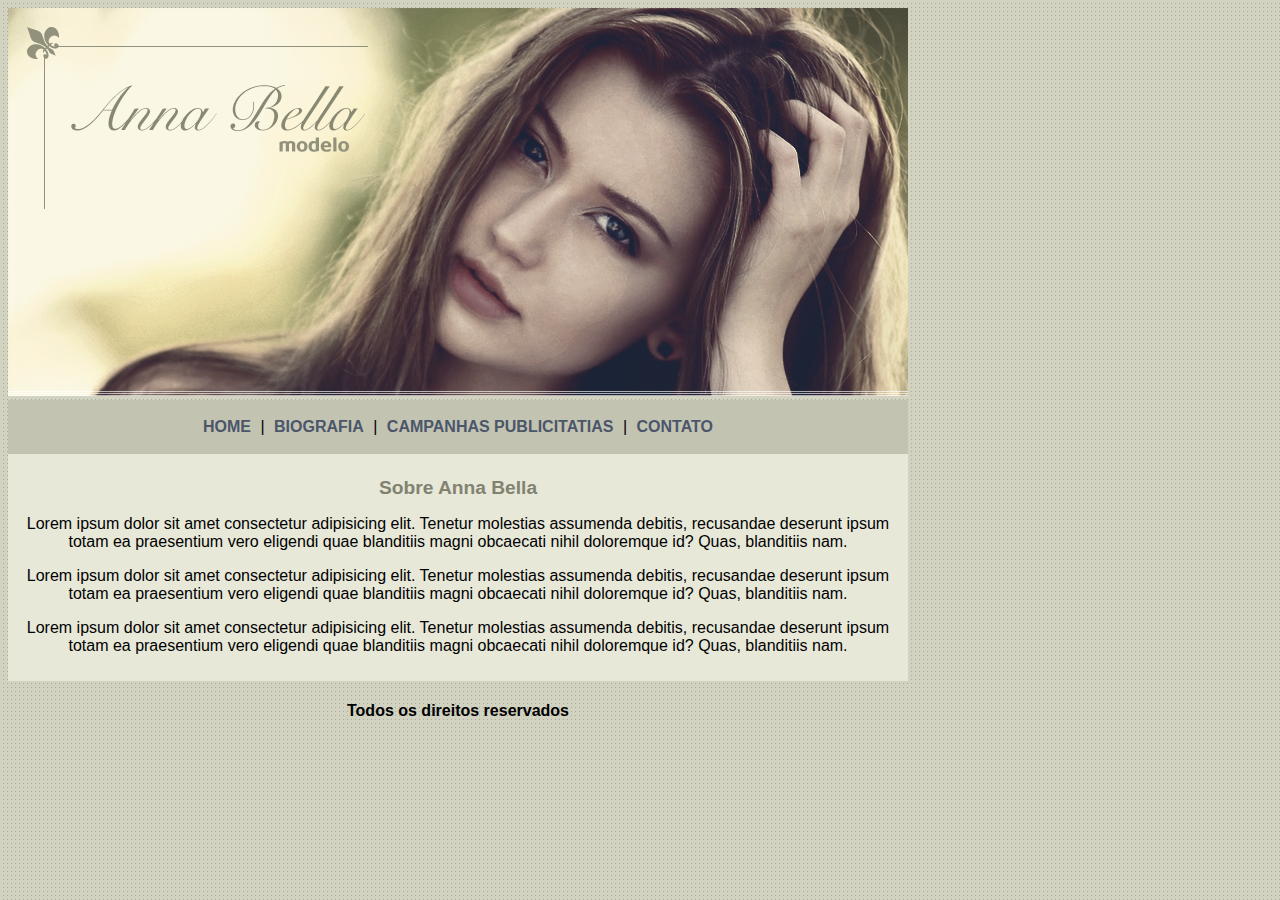
<file: index.html>
<!DOCTYPE html>
<html lang="pt-BR">
<head>
    <meta charset="UTF-8">
    <title>Anna Bella Projeto</title>
    <link rel="stylesheet" type="text/css" href="principal.css">

</head>
<body align="center">
    
    <div id="principal">
        <img src="imagens/capa.png">

        <div id="menu">
            
            <a href="index.html">HOME</a> |
            <a href="biografia.html">BIOGRAFIA</a> |
            <a href="campanhas.html">CAMPANHAS PUBLICITATIAS</a> | 
            <a href="contatos.html">CONTATO</a>

        </div>

        <div id="conteudo"><!--Inicio do conteudo-->
            <h1>Sobre Anna Bella</h1>

            <p>Lorem ipsum dolor sit amet consectetur adipisicing elit. Tenetur molestias assumenda debitis, recusandae deserunt ipsum totam ea praesentium vero eligendi quae blanditiis magni obcaecati nihil doloremque id? Quas, blanditiis nam.</p>

            <p>Lorem ipsum dolor sit amet consectetur adipisicing elit. Tenetur molestias assumenda debitis, recusandae deserunt ipsum totam ea praesentium vero eligendi quae blanditiis magni obcaecati nihil doloremque id? Quas, blanditiis nam.</p>

            <p>Lorem ipsum dolor sit amet consectetur adipisicing elit. Tenetur molestias assumenda debitis, recusandae deserunt ipsum totam ea praesentium vero eligendi quae blanditiis magni obcaecati nihil doloremque id? Quas, blanditiis nam.</p>
        </div> <!--Fim do conteudo-->

        <div id="rodape">
            <h4 class="centralizar">Todos os direitos reservados</h4>
        </div>

    </div>



</body>
</html>
</file>
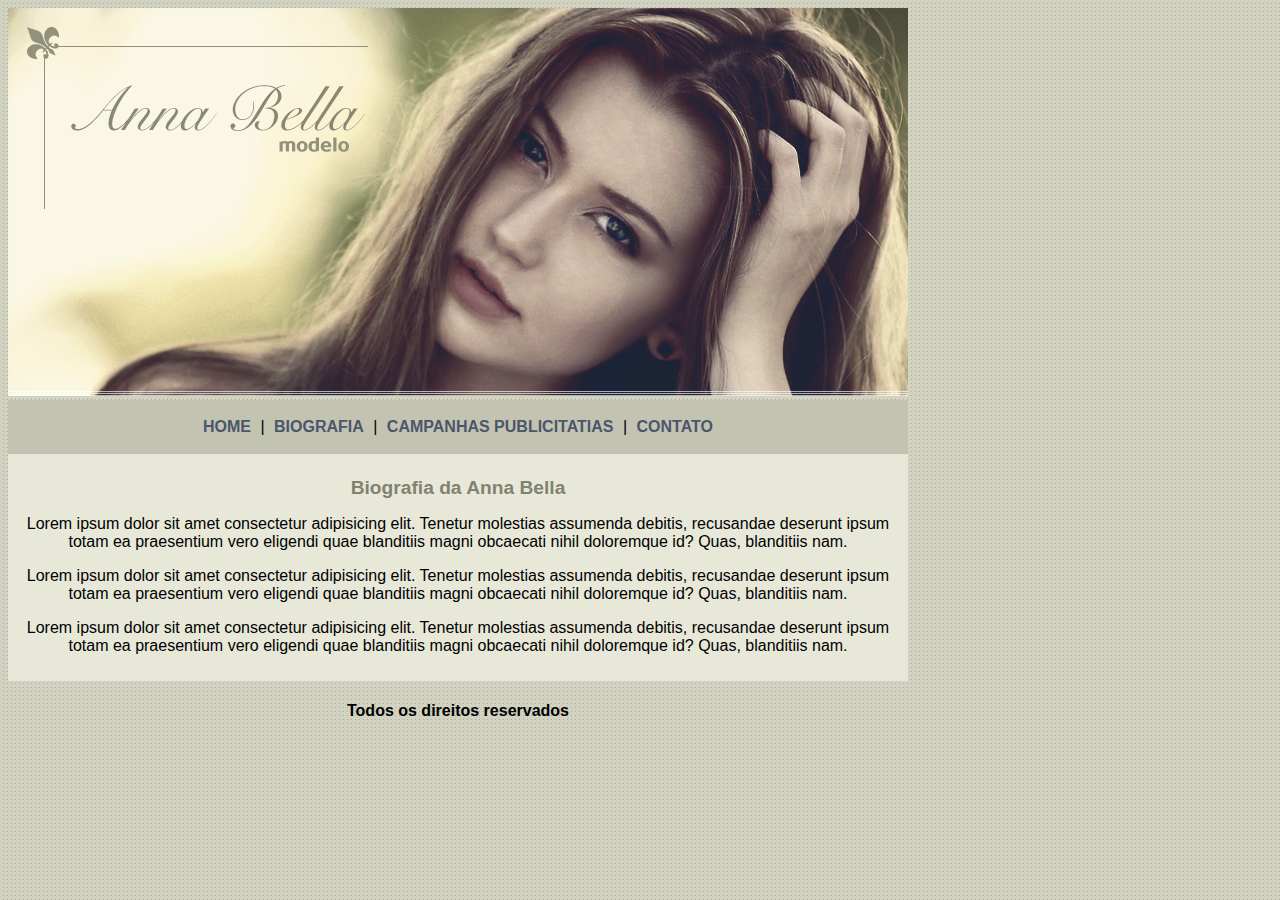
<file: biografia.html>
<!DOCTYPE html>
<html lang="pt-BR">
<head>
    <meta charset="UTF-8">
    <title>Anna Bella - Biografia</title>
    <link rel="stylesheet" type="text/css" href="principal.css">

</head>
<body align="center">
    
    <div id="principal">
        <img src="imagens/capa.png">

        <div id="menu">
            
            <a href="index.html">HOME</a> |
            <a href="biografia.html">BIOGRAFIA</a> |
            <a href="campanhas.html">CAMPANHAS PUBLICITATIAS</a> | 
            <a href="contatos.html">CONTATO</a>

        </div>

        <div id="conteudo"><!--Inicio do conteudo-->
            <h1>Biografia da Anna Bella</h1>

            <p>Lorem ipsum dolor sit amet consectetur adipisicing elit. Tenetur molestias assumenda debitis, recusandae deserunt ipsum totam ea praesentium vero eligendi quae blanditiis magni obcaecati nihil doloremque id? Quas, blanditiis nam.</p>

            <p>Lorem ipsum dolor sit amet consectetur adipisicing elit. Tenetur molestias assumenda debitis, recusandae deserunt ipsum totam ea praesentium vero eligendi quae blanditiis magni obcaecati nihil doloremque id? Quas, blanditiis nam.</p>

            <p>Lorem ipsum dolor sit amet consectetur adipisicing elit. Tenetur molestias assumenda debitis, recusandae deserunt ipsum totam ea praesentium vero eligendi quae blanditiis magni obcaecati nihil doloremque id? Quas, blanditiis nam.</p>
        </div> <!--Fim do conteudo-->

        <div id="rodape">
            <h4 class="centralizar">Todos os direitos reservados</h4>
        </div>

    </div>



</body>
</html>
</file>
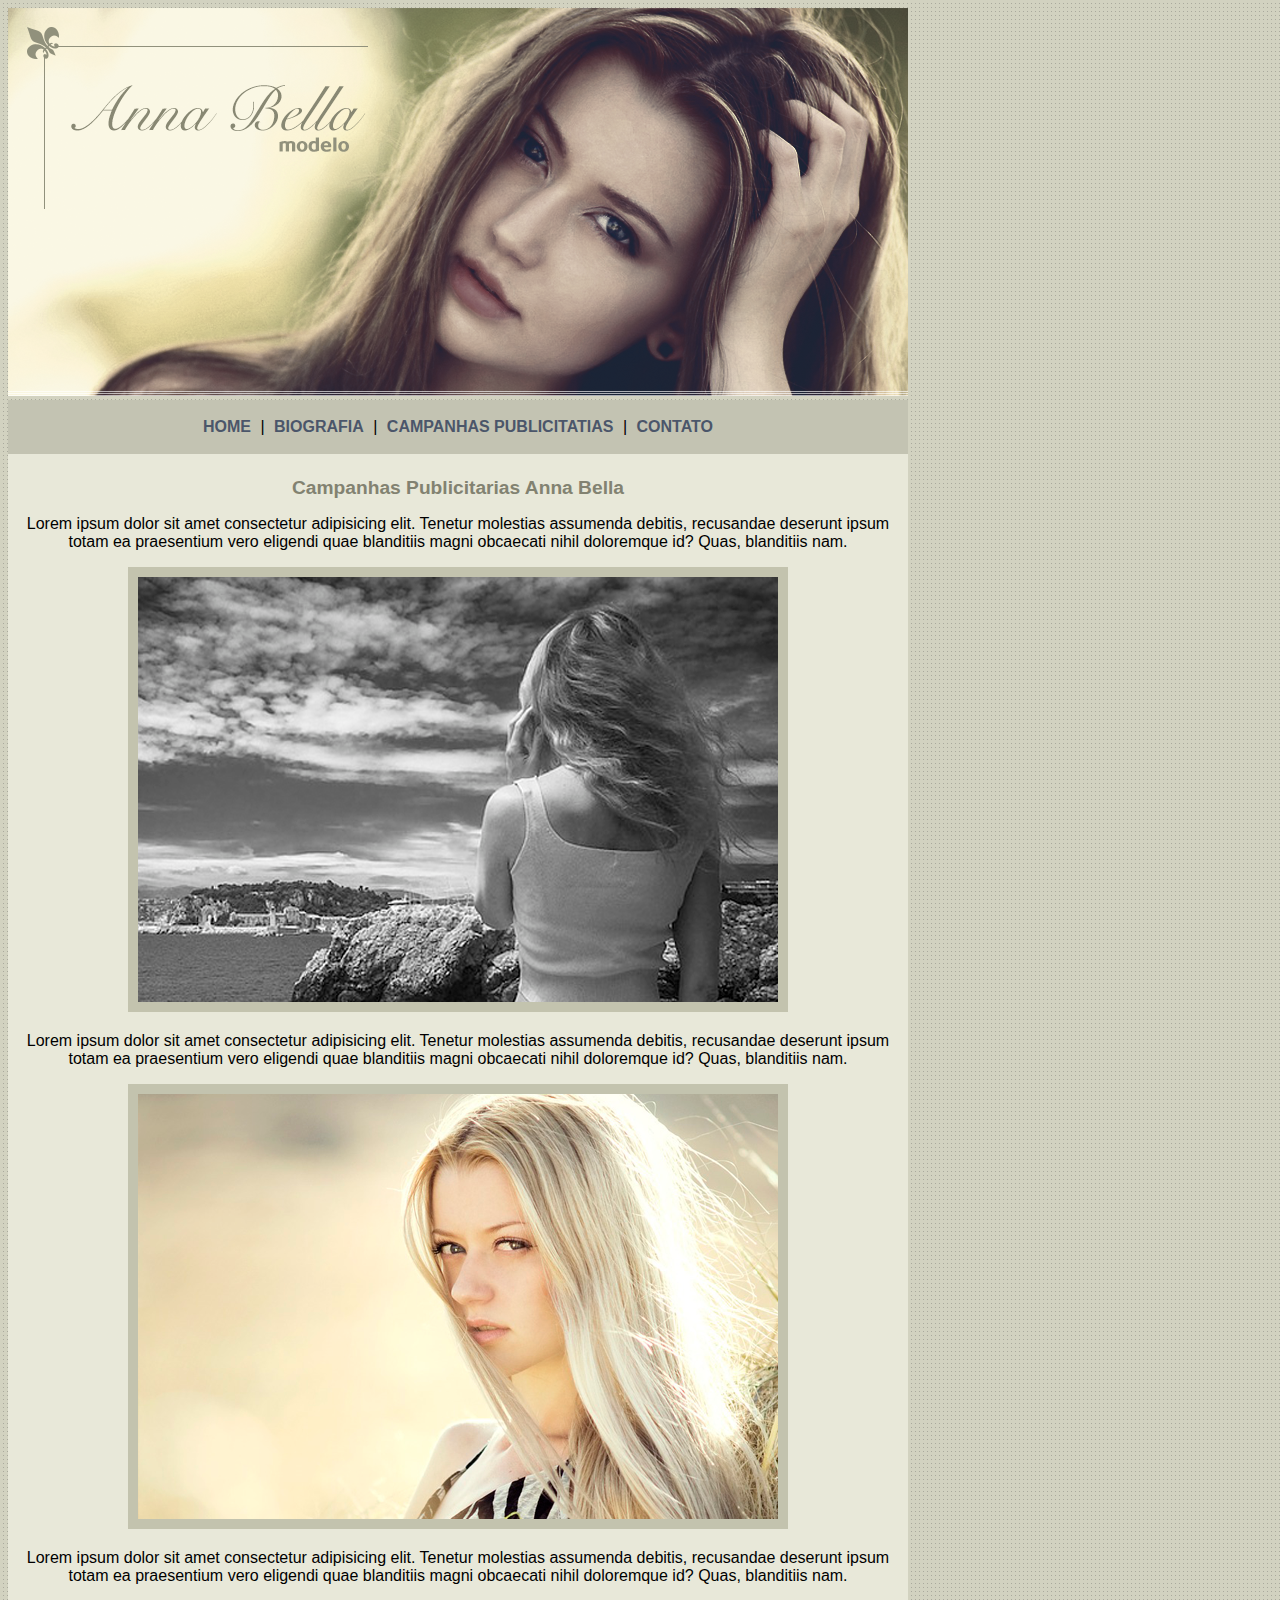
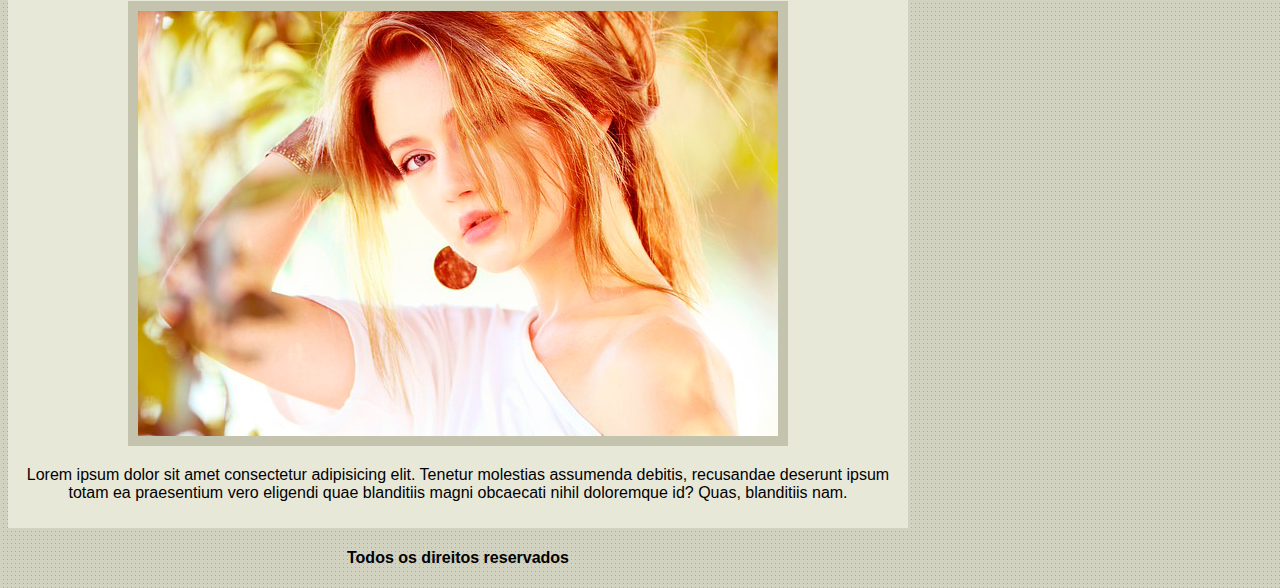
<file: campanhas.html>
<!DOCTYPE html>
<html lang="pt-BR">
<head>
    <meta charset="UTF-8">
    <title>Anna Bella Projeto</title>
    <link rel="stylesheet" type="text/css" href="principal.css">

</head>
<body align="center">
    
    <div id="principal">
        <img src="imagens/capa.png">

        <div id="menu">
            
            <a href="index.html">HOME</a> |
            <a href="biografia.html">BIOGRAFIA</a> |
            <a href="campanhas.html">CAMPANHAS PUBLICITATIAS</a> | 
            <a href="contatos.html">CONTATO</a>

        </div>

        <div id="conteudo"><!--Inicio do conteudo-->
            <h1>Campanhas Publicitarias Anna Bella</h1>

            <p>Lorem ipsum dolor sit amet consectetur adipisicing elit. Tenetur molestias assumenda debitis, recusandae deserunt ipsum totam ea praesentium vero eligendi quae blanditiis magni obcaecati nihil doloremque id? Quas, blanditiis nam.</p>

            <img src="imagens/foto1.png" class="img-camapanha">

            <p>Lorem ipsum dolor sit amet consectetur adipisicing elit. Tenetur molestias assumenda debitis, recusandae deserunt ipsum totam ea praesentium vero eligendi quae blanditiis magni obcaecati nihil doloremque id? Quas, blanditiis nam.</p>

            <img src="imagens/foto2.png" class="img-camapanha">


            <p>Lorem ipsum dolor sit amet consectetur adipisicing elit. Tenetur molestias assumenda debitis, recusandae deserunt ipsum totam ea praesentium vero eligendi quae blanditiis magni obcaecati nihil doloremque id? Quas, blanditiis nam.</p>

            <img src="imagens/foto3.png" class="img-camapanha">

            <p>Lorem ipsum dolor sit amet consectetur adipisicing elit. Tenetur molestias assumenda debitis, recusandae deserunt ipsum totam ea praesentium vero eligendi quae blanditiis magni obcaecati nihil doloremque id? Quas, blanditiis nam.</p>

        </div> <!--Fim do conteudo-->

        <div id="rodape">
            <h4 class="centralizar">Todos os direitos reservados</h4>
        </div>

    </div>



</body>
</html>
</file>
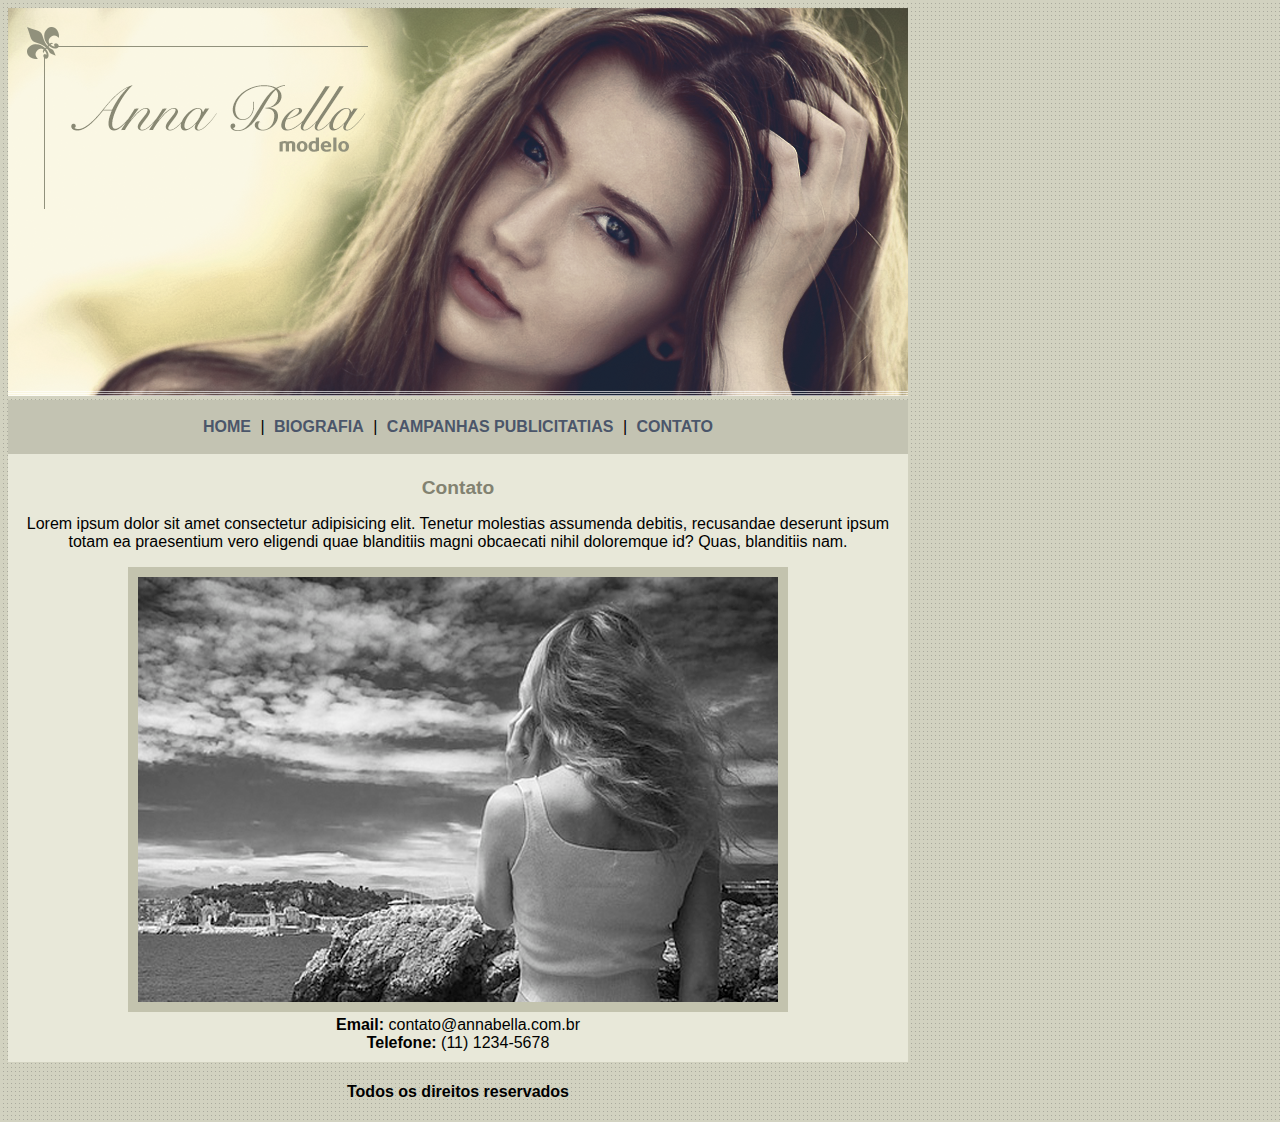
<file: contatos.html>
<!DOCTYPE html>
<html lang="pt-BR">
<head>
    <meta charset="UTF-8">
    <title>Anna Bella Projeto</title>
    <link rel="stylesheet" type="text/css" href="principal.css">

</head>
<body align="center">
    
    <div id="principal">
        <img src="imagens/capa.png">

        <div id="menu">
            
            <a href="index.html">HOME</a> |
            <a href="biografia.html">BIOGRAFIA</a> |
            <a href="campanhas.html">CAMPANHAS PUBLICITATIAS</a> | 
            <a href="contatos.html">CONTATO</a>

        </div>

        <div id="conteudo"><!--Inicio do conteudo-->
            <h1>Contato</h1>

            <p>Lorem ipsum dolor sit amet consectetur adipisicing elit. Tenetur molestias assumenda debitis, recusandae deserunt ipsum totam ea praesentium vero eligendi quae blanditiis magni obcaecati nihil doloremque id? Quas, blanditiis nam.</p>

            <img src="imagens/foto1.png" class="img-camapanha">

            <div id="contatoo">
                <strong>Email:</strong> contato@annabella.com.br <br>
                <strong>Telefone:</strong> (11) 1234-5678
            </div>

        </div> <!--Fim do conteudo-->

        <div id="rodape">
            <h4 class="centralizar">Todos os direitos reservados</h4>
        </div>

    </div>



</body>
</html>
</file>
<file: principal.css>
body {
    background: #d2d2c1 url('imagens/fundo.png');
    font: 16px Arial, Helvetica, sans-serif;
}

#principal {
    width: 900px;
}

#menu {
    background: #c3c3b2;
    padding: 18px;
}

#conteudo {
    background: #e8e8d9;
    padding: 10px;
}

.centralizar {
    text-align: center;
}

.img-camapanha {
    border: 10px solid #c3c3ae;
}


a {
    color: #4b566a;
    text-decoration: none;
    font-weight: bold;
    padding: 5px;
}

h1 {
    color: #828271;
    font-size: 1.2em;
}
</file>
